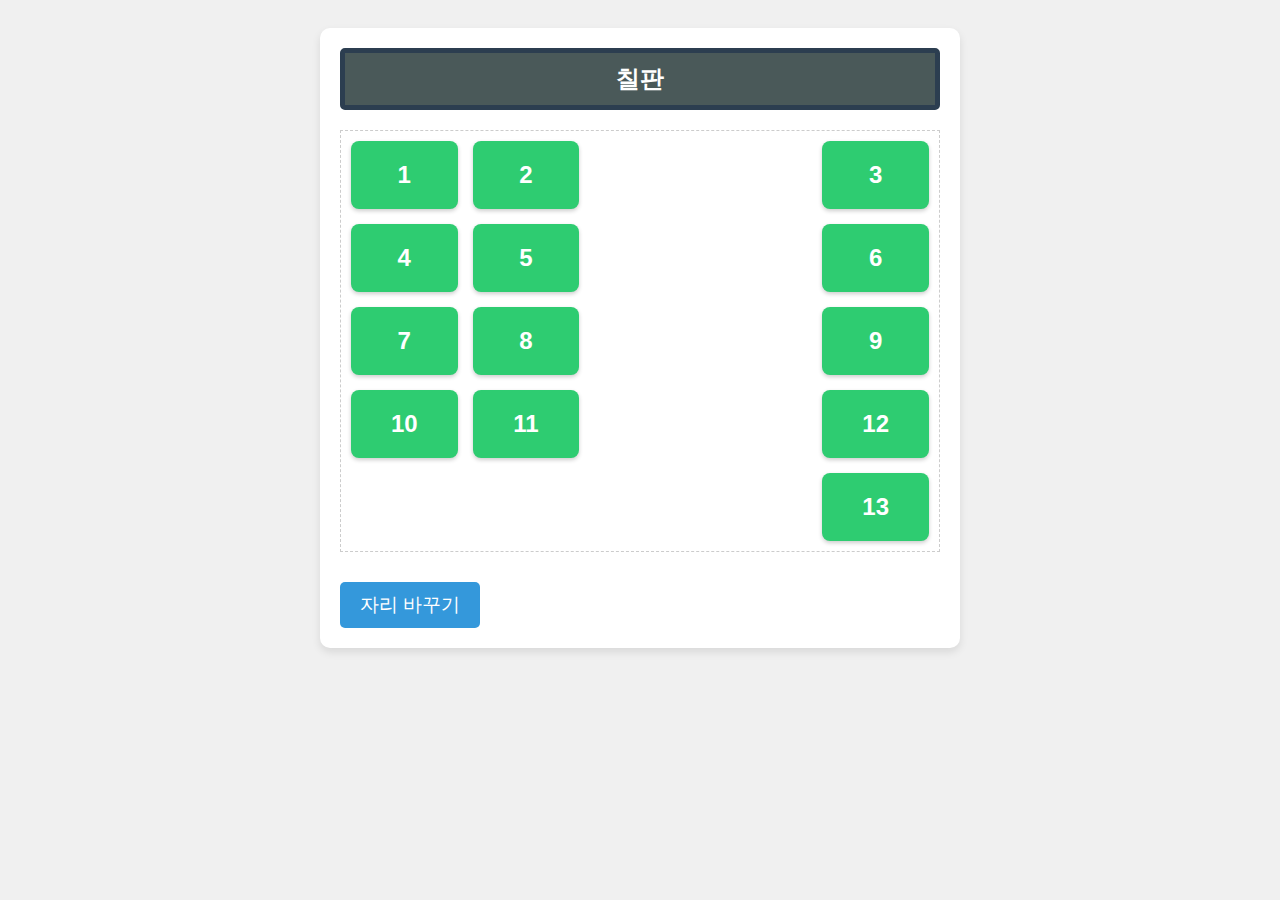
<file: 9.vibecoding/index.html>
<!DOCTYPE html>
<html lang="ko">
<head>
    <meta charset="UTF-8">
    <meta name="viewport" content="width=device-width, initial-scale=1.0">
    <title>자리 배치 바꾸기</title>
    <style>
        body {
            display: flex;
            flex-direction: column;
            align-items: center;
            font-family: 'Malgun Gothic', sans-serif;
            background-color: #f0f0f0;
            padding: 20px;
        }

        .container {
            width: 90%;
            max-width: 600px;
            background-color: white;
            padding: 20px;
            border-radius: 10px;
            box-shadow: 0 4px 8px rgba(0, 0, 0, 0.1);
        }

        .chalkboard {
            text-align: center;
            font-size: 1.5em;
            font-weight: bold;
            color: white;
            background-color: #4a5959; /* 칠판 색상 */
            padding: 10px;
            margin-bottom: 20px;
            border-radius: 5px;
            border: 5px solid #2c3e50;
        }

        .seating-chart {
            display: grid;
            /* 4열 정의: 왼쪽 2개 좁게, 가운데 넓은 간격, 오른쪽 1개 */
            /* 1fr 1fr (1, 2열) 2fr (간격) 1fr (3열) */
            grid-template-columns: repeat(2, 1fr) 2fr 1fr;
            /* 5행 정의: 각 행은 자리 1개를 포함, 마지막 행은 13번 자리 */
            grid-template-rows: repeat(5, 1fr);
            gap: 15px; /* 그리드 셀 간의 간격 */
            height: 400px; /* 전체 배치 영역 높이 */
            margin-bottom: 30px;
            padding: 10px;
            border: 1px dashed #ccc; /* 자리 영역 표시용 */
        }

        .seat {
            display: flex;
            justify-content: center;
            align-items: center;
            width: 100%;
            height: 100%;
            background-color: #2ecc71; /* 자리 색상 (녹색) */
            color: white;
            font-size: 1.5em;
            font-weight: bold;
            border-radius: 8px;
            box-shadow: 0 2px 4px rgba(0, 0, 0, 0.2);
            transition: transform 0.2s ease-in-out;
            cursor: default;
        }
        
        .seat:hover {
            transform: scale(1.05);
        }

        /* 1, 2, 3열의 자리 위치 지정 */
        /* 요청하신 레이아웃 형태에 맞게 grid-area를 사용해 배치 */
        #seat-1 { grid-area: 1 / 1; }
        #seat-2 { grid-area: 1 / 2; }
        #seat-3 { grid-area: 1 / 4; }

        #seat-4 { grid-area: 2 / 1; }
        #seat-5 { grid-area: 2 / 2; }
        #seat-6 { grid-area: 2 / 4; }

        #seat-7 { grid-area: 3 / 1; }
        #seat-8 { grid-area: 3 / 2; }
        #seat-9 { grid-area: 3 / 4; }

        #seat-10 { grid-area: 4 / 1; }
        #seat-11 { grid-area: 4 / 2; }
        #seat-12 { grid-area: 4 / 4; }

        /* 13번 자리는 오른쪽 끝, 가장 하단에 위치 */
        #seat-13 { grid-area: 5 / 4; }

        #shuffleButton {
            padding: 10px 20px;
            font-size: 1.2em;
            color: white;
            background-color: #3498db; /* 버튼 색상 (파란색) */
            border: none;
            border-radius: 5px;
            cursor: pointer;
            transition: background-color 0.3s;
        }

        #shuffleButton:hover {
            background-color: #2980b9;
        }
    </style>
</head>
<body>

    <div class="container">
        <div class="chalkboard">칠판</div>

        <div class="seating-chart" id="seatingChart">
            <!-- HTML에서 초기 숫자를 자리 위치에 맞게 설정했습니다. -->
            <div class="seat" id="seat-1">1</div>
            <div class="seat" id="seat-2">2</div>
            <div class="seat" id="seat-3">3</div>
            <div class="seat" id="seat-4">4</div>
            <div class="seat" id="seat-5">5</div>
            <div class="seat" id="seat-6">6</div>
            <div class="seat" id="seat-7">7</div>
            <div class="seat" id="seat-8">8</div>
            <div class="seat" id="seat-9">9</div>
            <div class="seat" id="seat-10">10</div>
            <div class="seat" id="seat-11">11</div>
            <div class="seat" id="seat-12">12</div>
            <div class="seat" id="seat-13">13</div>
        </div>

        <button id="shuffleButton">자리 바꾸기</button>
    </div>

    <script>
        document.addEventListener('DOMContentLoaded', () => {
            // 자리 요소들을 배열로 가져옵니다.
            const seatElements = Array.from(document.querySelectorAll('.seat'));
            
            // 셔플(shuffle) 함수 - 피셔-예이츠 셔플 알고리즘
            function shuffleArray(array) {
                for (let i = array.length - 1; i > 0; i--) {
                    const j = Math.floor(Math.random() * (i + 1));
                    [array[i], array[j]] = [array[j], array[i]];
                }
            }

            // 자리 숫자를 업데이트하는 함수
            function updateSeats() {
                // 1부터 13까지의 새로운 숫자를 만듭니다.
                const numbers = Array.from({ length: 13 }, (_, i) => i + 1); // [1, 2, ..., 13]
                
                // 숫자를 무작위로 섞습니다.
                shuffleArray(numbers);
                
                // 각 자리 요소의 내용(textContent)을 섞인 숫자로 업데이트합니다.
                seatElements.forEach((seat, index) => {
                    seat.textContent = numbers[index];
                });
            }

            // '자리 바꾸기' 버튼에 이벤트 리스너를 추가합니다.
            const shuffleButton = document.getElementById('shuffleButton');
            shuffleButton.addEventListener('click', updateSeats);
            
            // **[수정] 초기 페이지 로드 시에는 자리를 섞지 않습니다. (HTML의 초기값 유지)**
            // updateSeats(); // 이 줄을 제거하여 초기 셔플을 막았습니다.
        });
    </script>

</body>
</html>
</file>
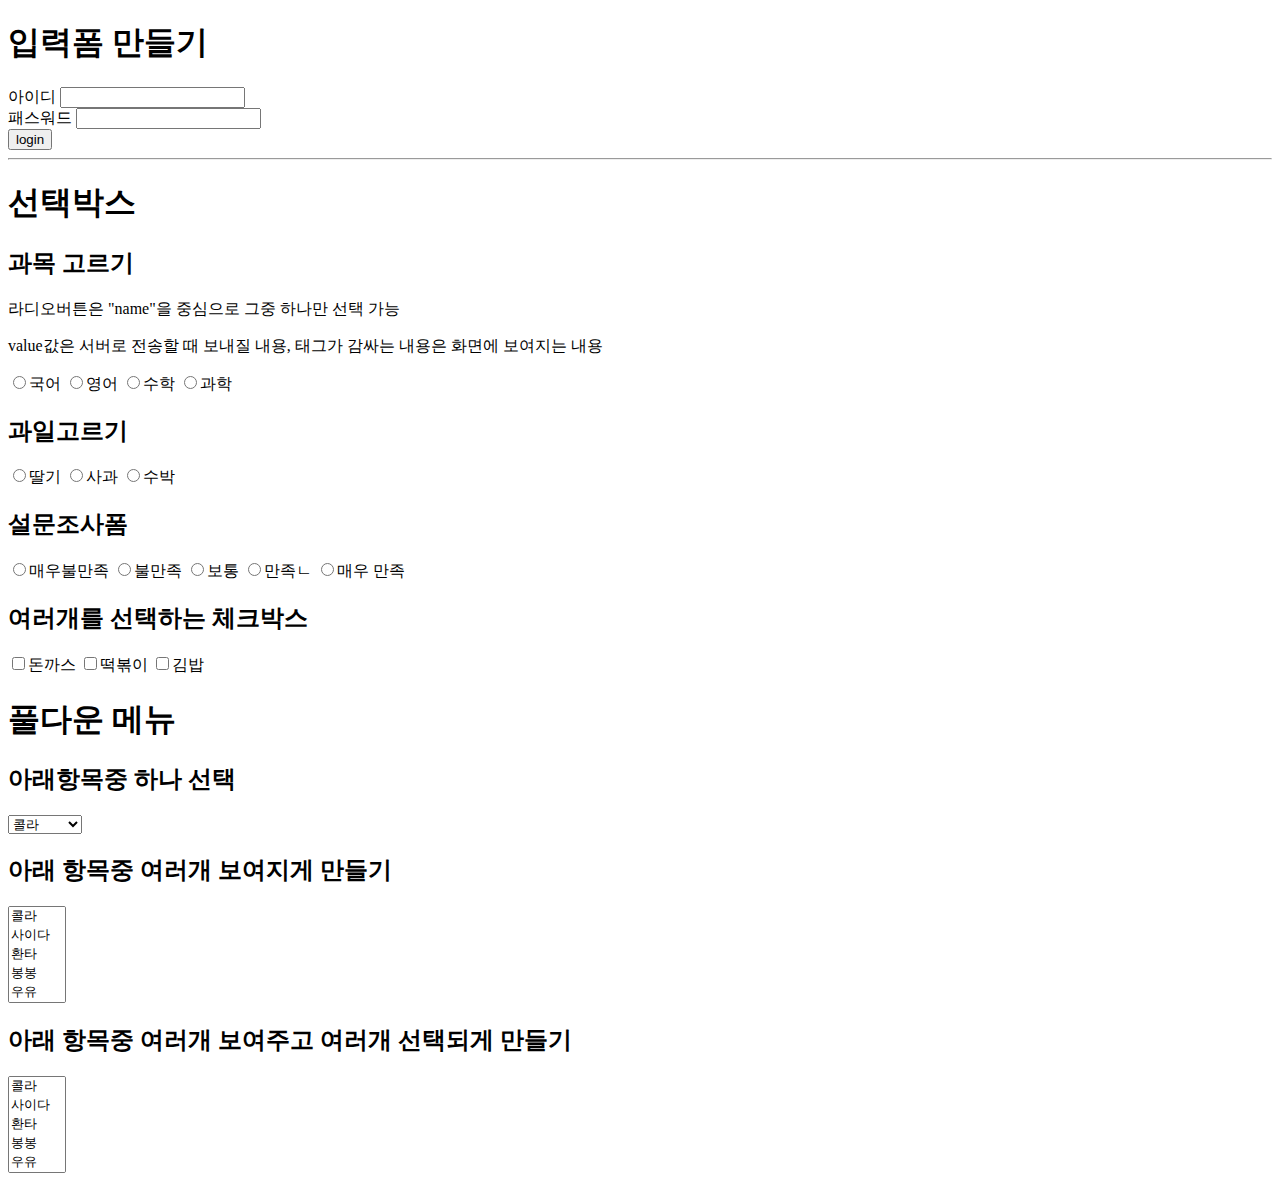
<file: 1.HTML/2.main/4.form.html>
<!DOCTYPE html>
<html>
    <head>
        <title>내 페이지 타이틀</title>
    </head>
    <body>
         <h1>입력폼 만들기</h1>
         <label for="">아이디</label>
         <input type="text">
         <br>
         <label for="">패스워드</label>
         <input type="password">
         <br>
         <input type="button" value="login">
         <hr>

         <h1>선택박스</h1>
         <h2>과목 고르기</h2>
         <p>라디오버튼은 "name"을 중심으로 그중 하나만 선택 가능</p>
         <p>value값은 서버로 전송할 때 보내질 내용, 태그가 감싸는 내용은 화면에 보여지는 내용</p>
         <input type="radio" name="subject" value="국어">국어
         <input type="radio" name="subject" value="영어">영어
         <input type="radio" name="subject" value="수학">수학
         <input type="radio" name="subject" value="과학">과학

         <h2>과일고르기</h2>
         <input type="radio" name="fruit" value="st">딸기
         <input type="radio" name="fruit" value="ap">사과
         <input type="radio" name="fruit" value="wa">수박

         <h2>설문조사폼</h2>
         <input type="radio" name="question1" value="1">매우불만족
         <input type="radio" name="question1" value="2">불만족
         <input type="radio" name="question1" value="3">보통
         <input type="radio" name="question1" value="4">만족ㄴ
         <input type="radio" name="question1" value="5">매우 만족

         <h2>여러개를 선택하는 체크박스</h2>
         <input type="checkbox" name="food" value="food1">돈까스
         <input type="checkbox" name="food" value="food2">떡볶이
         <input type="checkbox" name="food" value="food3">김밥

         <h1>풀다운 메뉴</h1>
         <h2>아래항목중 하나 선택</h2>
         <select>
            <option>콜라</option>
            <option>사이다</option>
            <option>환타</option>
            <option>봉봉</option>
            <option>우유</option>
            <option>사과주스</option>
            <option>딸기주스</option>
            <option>커피</option>
         </select>
         <h2>아래 항목중 여러개 보여지게 만들기</h2>
         <select size="5">
            <option>콜라</option>
            <option>사이다</option>
            <option>환타</option>
            <option>봉봉</option>
            <option>우유</option>
            <option>사과주스</option>
            <option>딸기주스</option>
            <option>커피</option>
         </select>
        <h2>아래 항목중 여러개 보여주고 여러개 선택되게 만들기</h2>
         <select size="5" multiple>
            <option>콜라</option>
            <option>사이다</option>
            <option>환타</option>
            <option>봉봉</option>
            <option>우유</option>
            <option>사과주스</option>
            <option>딸기주스</option>
            <option>커피</option>
         </select>
        </body>
        </html>
</file>
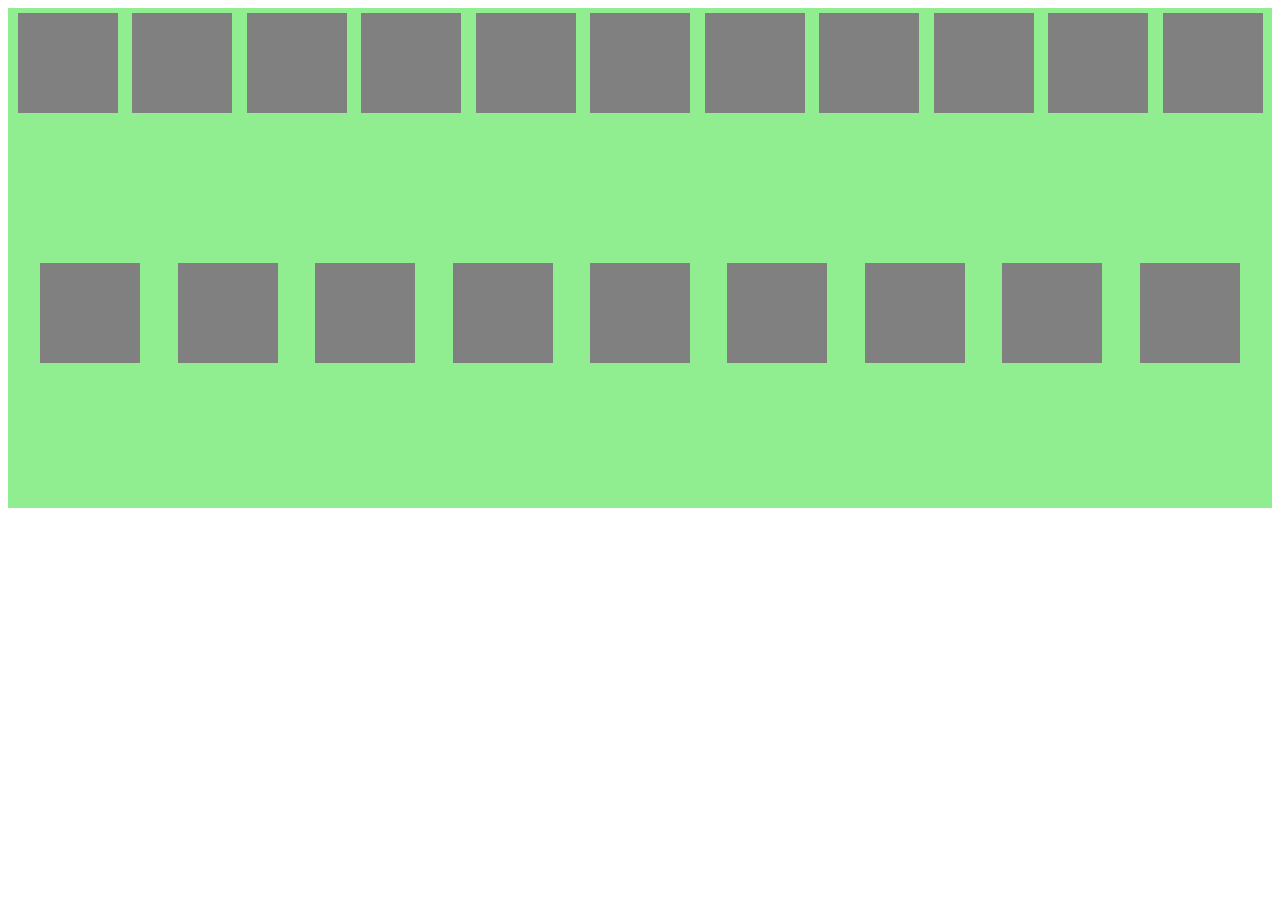
<file: 1.HTML/3.CSS/13.flex.html>
<!DOCTYPE html>
<html lang="en">
<head>
    <meta charset="UTF-8">
    <meta name="viewport" content="width=device-width, initial-scale=1.0">
    <title>Document</title>
    <style>
        .box {
            width: 100px;
            height: 100px;
            background-color: grey;
            margin: 5px;
        }
        .container {
            display: flex; /* 기본 박스 요소 가로*/
            flex-wrap: wrap;
            justify-content: space-evenly;
            height: 500px;
            background-color: lightgreen;
        }
    </style>
</head>
<body>
    <div class="container">
        <div class="box"></div>
        <div class="box"></div>
        <div class="box"></div>
        <div class="box"></div>
        <div class="box"></div>
        <div class="box"></div>
        <div class="box"></div>
        <div class="box"></div>
        <div class="box"></div>
        <div class="box"></div>
        <div class="box"></div>
        <div class="box"></div>
        <div class="box"></div>
        <div class="box"></div>
        <div class="box"></div>
        <div class="box"></div>
        <div class="box"></div>
        <div class="box"></div>
        <div class="box"></div>
        <div class="box"></div>
    </div>
</body>
</html>
</file>
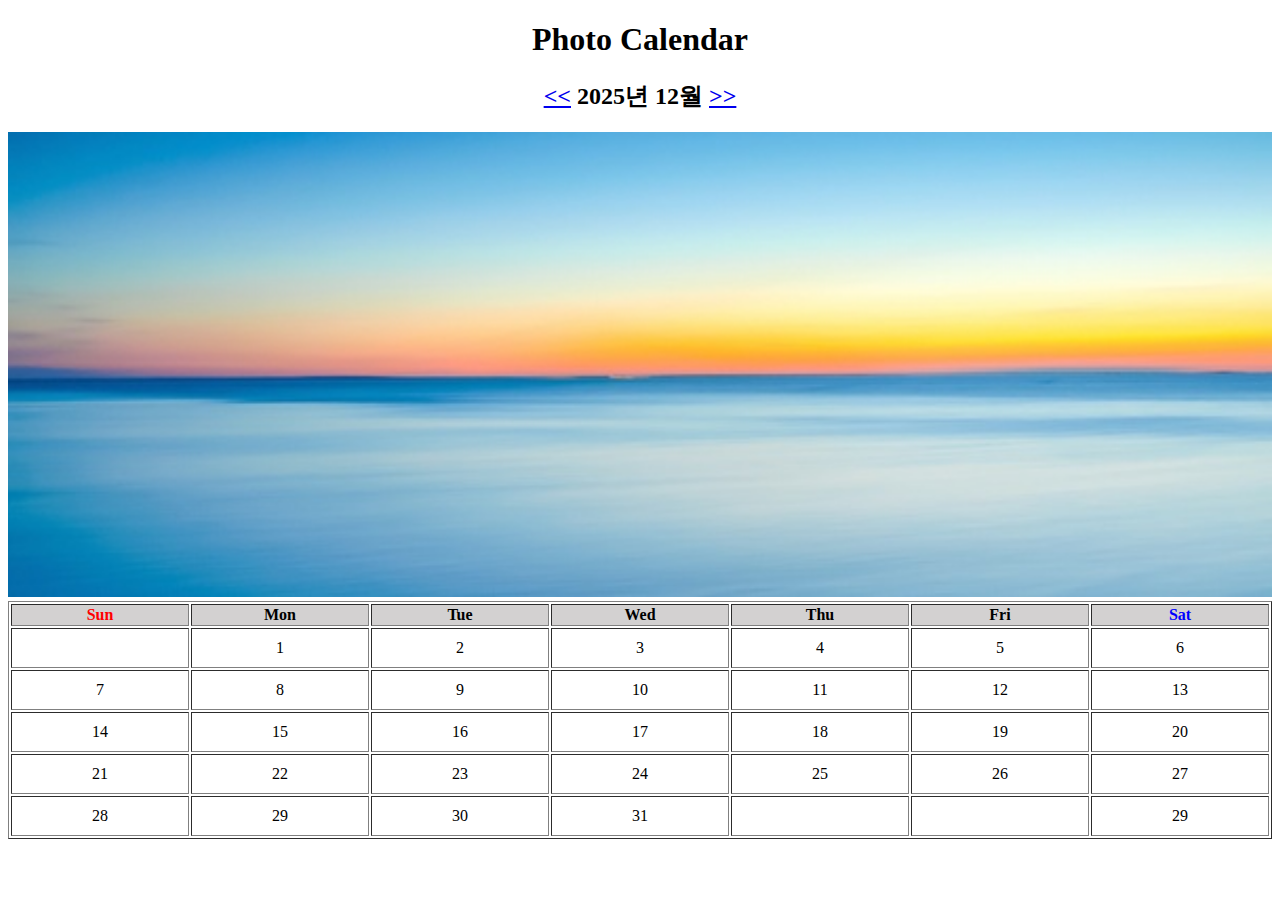
<file: 1.HTML/2.main/calendar/2025_dec.html>
<!DOCTYPE html>
<html>
<head>
    <title>Photo Calendar</title>
</head>
<body>
    <center>
        <h1>Photo Calendar</h1>
        <h2><a href="2025_nov.html">&lt;&lt;</a> 2025년 12월 <a href="2026_jan.html">&gt;&gt;</a></h2>

    </center>
    <img src="../images/horizontal.jpg" alt="horizontal sea" width="100%">

    <table border="1" width="100%">
        <tr>
            <th width="14%"style="background-color: #746d6d50; color: red;">Sun</th>
            <th width="14%"style="background-color: #746d6d50;"">Mon</th>
            <th width="14%"style="background-color: #746d6d50;"">Tue</th>
            <th width="14%"style="background-color: #746d6d50;"">Wed</th>
            <th width="14%"style="background-color: #746d6d50;"">Thu</th>
            <th width="14%"style="background-color: #746d6d50;"">Fri</th>
            <th width="14%"style="background-color: #746d6d50; color: blue;">Sat</th>
        </tr>
        <tr>
            <td style="padding: 10px; color: red;" align="center"> </td>
            <td style="padding: 10px;" align="center">1</td>
            <td style="padding: 10px;" align="center">2</td>
            <td style="padding: 10px;" align="center">3</td>
            <td style="padding: 10px;" align="center">4</td>
            <td style="padding: 10px;" align="center">5</td>
            <td style="padding: 10px;" align="center" style="color: blue;">6</td>
        </tr>
        <tr>
            <td style="padding: 10px;" align="center" style="color: red;">7</td>
            <td style="padding: 10px;" align="center">8</td>
            <td style="padding: 10px;" align="center">9</td>
            <td style="padding: 10px;" align="center">10</td>
            <td style="padding: 10px;" align="center">11</td>
            <td style="padding: 10px;" align="center">12</td>
            <td style="padding: 10px;" align="center" style="color: blue;">13</td>
        </tr>
        <tr>
            <td style="padding: 10px;" align="center" style="color: red;">14</td>
            <td style="padding: 10px;" align="center">15</td>
            <td style="padding: 10px;" align="center">16</td>
            <td style="padding: 10px;" align="center">17</td>
            <td style="padding: 10px;" align="center">18</td>
            <td style="padding: 10px;" align="center">19</td>
            <td style="padding: 10px;" align="center" style="color: blue;">20</td>
        </tr>
        <tr>
            <td style="padding: 10px;" align="center" style="color: red;">21</td>
            <td style="padding: 10px;" align="center">22</td>
            <td style="padding: 10px;" align="center">23</td>
            <td style="padding: 10px;" align="center">24</td>
            <td style="padding: 10px;" align="center">25</td>
            <td style="padding: 10px;" align="center">26</td>
            <td style="padding: 10px;" align="center" style="color: blue;">27</td>
        </tr>
        <tr>
            <td style="padding: 10px;" align="center" style="color: red;">28</td>
            <td style="padding: 10px;" align="center">29</td>
            <td style="padding: 10px;" align="center">30</td>
            <td style="padding: 10px;" align="center">31</td>
            <td style="padding: 10px;" align="center"></td>
            <td style="padding: 10px;" align="center"></td>
            <td style="padding: 10px;" align="center" style="color: blue;">29</td>
        </tr>
    </table>
</body>
</html>
</file>
